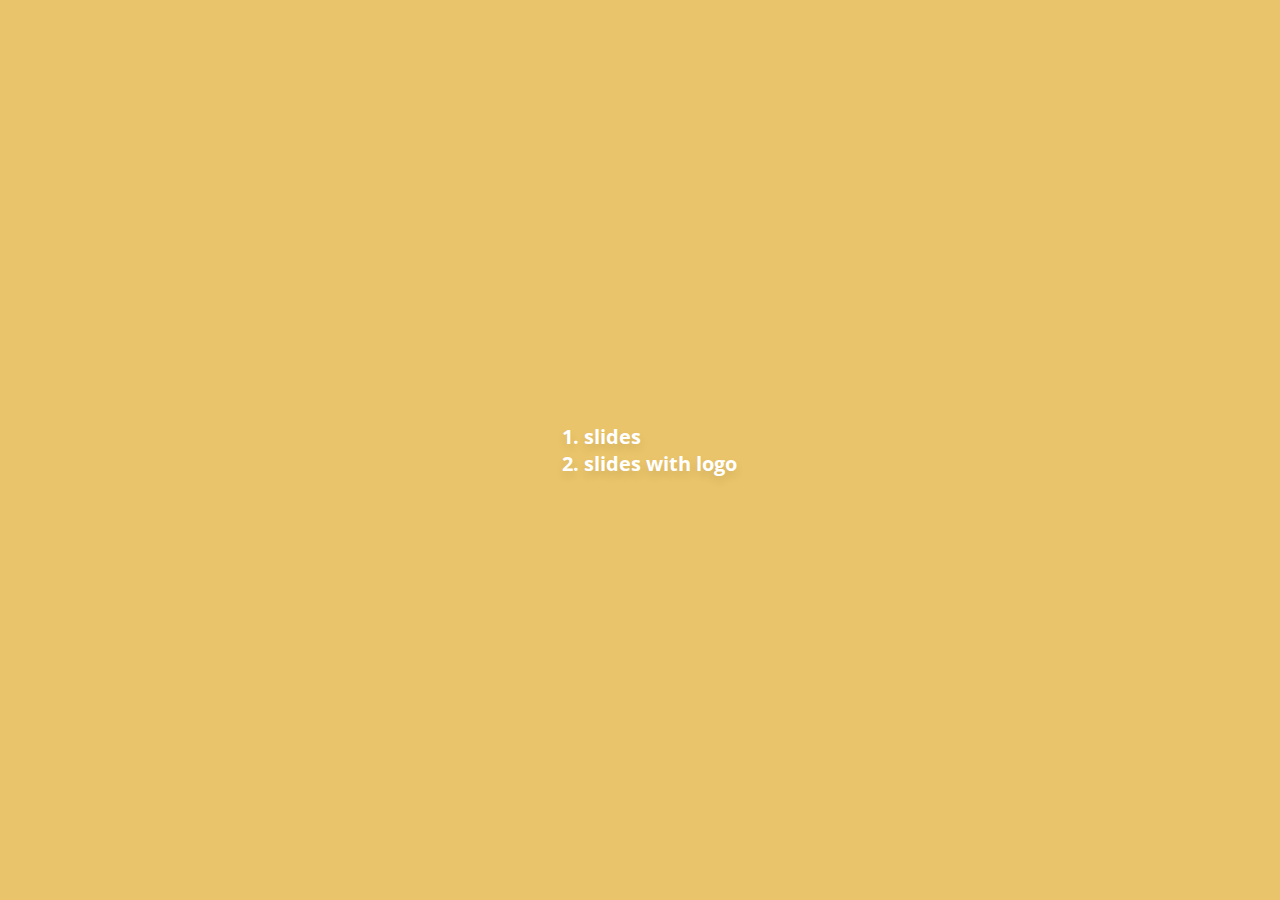
<file: index.html>
<!DOCTYPE html>
<html lang="en">
<head>
  <meta charset="UTF-8">
  <title>index</title>
  <link rel="stylesheet" href="style.css">
</head>
<body class="bg-yellow">
  <div class="list">
    <ol>
      <li><a href="slides/">slides</a></li>
      <li><a href="slides_with_logo/">slides with logo</a></li>
    </ol>
  </div>
</body>
</html>
</file>
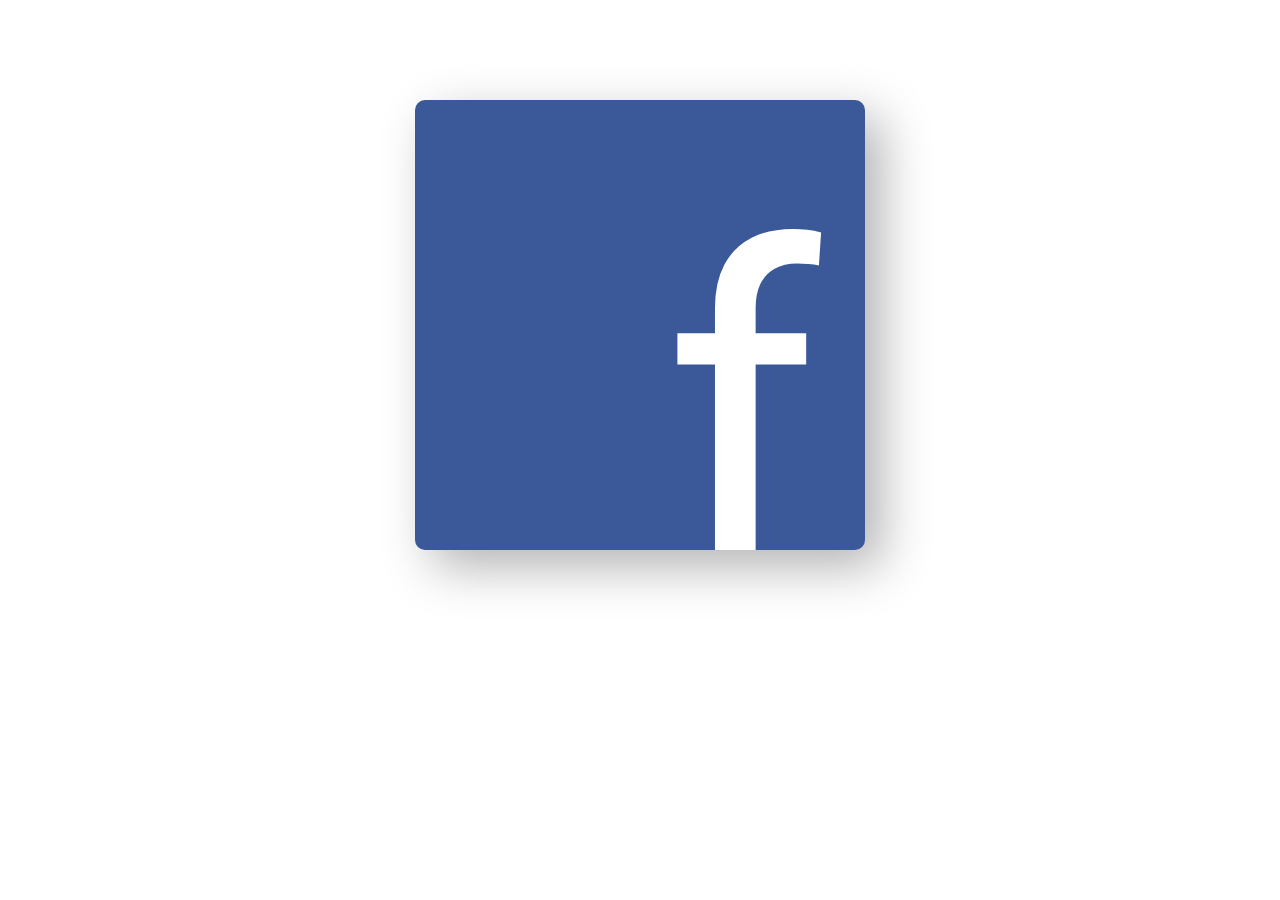
<file: facebook-logo/index.html>
<html>
  <head>
    <meta charset="utf-8">
    <title>Open Component Challlenge</title>
    <link rel="shortcut icon" href="data:image/x-icon;" type="image/x-icon">
    <link href="https://fonts.googleapis.com/css2?family=Roboto:wght@700&display=swap" rel="stylesheet">

    <link rel="stylesheet" href="css/style.css">
  </head>

  <body>
    <div class="container">
      <div class="blue-box">
        <div class="f">
          <p>f</p>
        </div>
      </div>
    </div>
  </body>
</html>
</file>
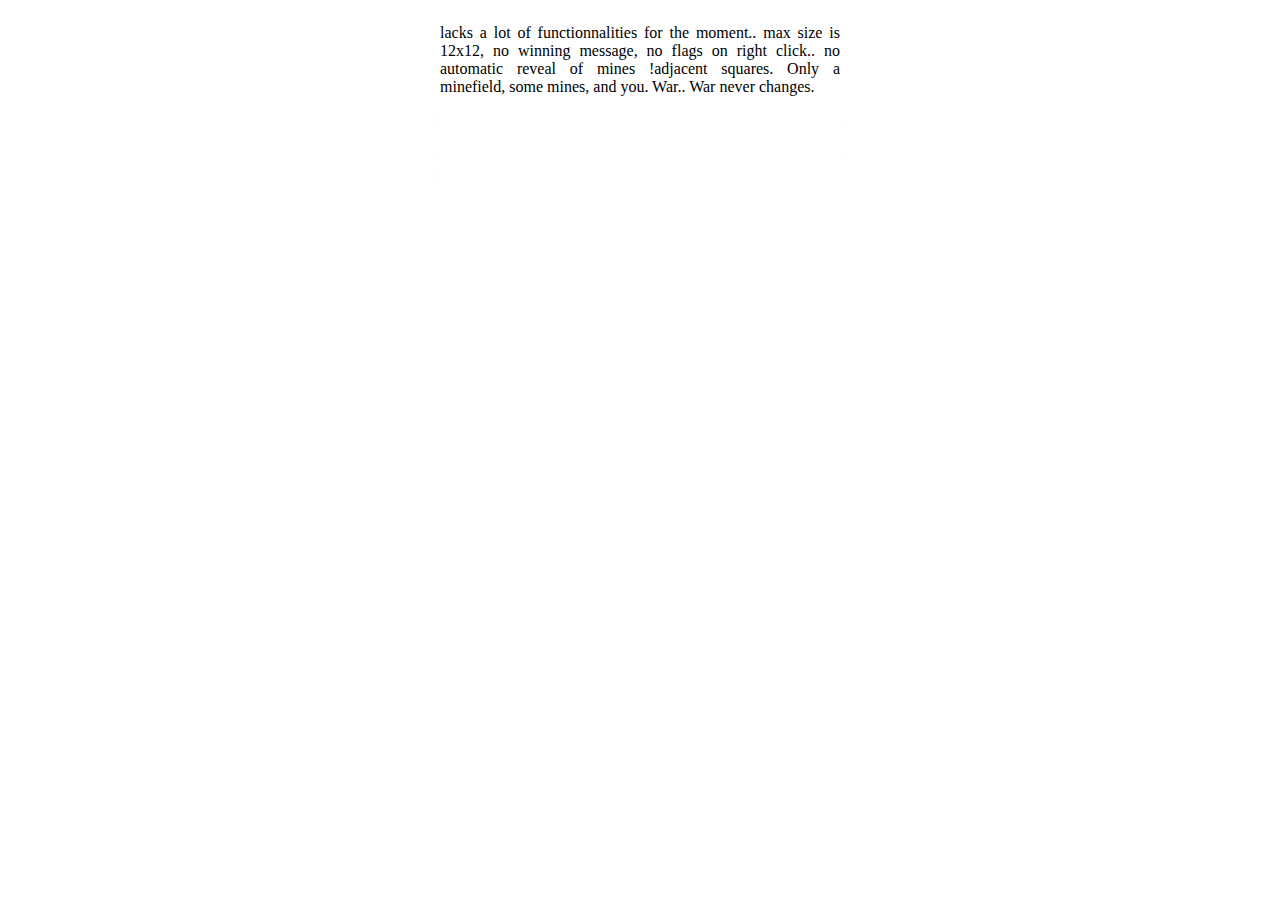
<file: Minesweeper/index.html>
<!DOCTYPE html>
<html lang="en">
<head>
  <meta charset="utf-8">
  <meta http-equiv="X-UA-Compatible" content="IE=edge">
  <meta name="viewport" content="width=device-width, initial-scale=1">
  <title>Minesweeper</title>
  <link rel="shortcut icon" href="data:image/x-icon;" type="image/x-icon">
  <link rel="stylesheet" href="minesweeper.css">
</head>
<body>
  <div class="container">
    <table>
      <tbody id="minesweeper">
        <!-- Dear Student, would you write a bunch of HTML here or generate
             a big array of tiles, or do it via JavaScript? -->
        <tr>
          <td class="unopened"></td>
          <td class="unopened"></td>
          <td class="unopened"></td>
        </tr>
        <tr>
          <td class="unopened"></td>
          <td class="unopened"></td>
          <td class="unopened"></td>
        </tr>
        <tr>
          <td class="unopened"></td>
          <td class="unopened"></td>
          <td class="unopened"></td>
        </tr>
      </tbody>
    </table>
    <div class="notes"><p>lacks a lot of functionnalities for the moment.. max size is 12x12, no winning message, no flags on right click.. no automatic reveal of mines !adjacent squares. Only a minefield, some mines, and you. War.. War never changes.</p></div>
  </div>
  <!-- Including your code -->
  <script type="text/javascript" src="main.js"></script>
</body>
</html>
</file>
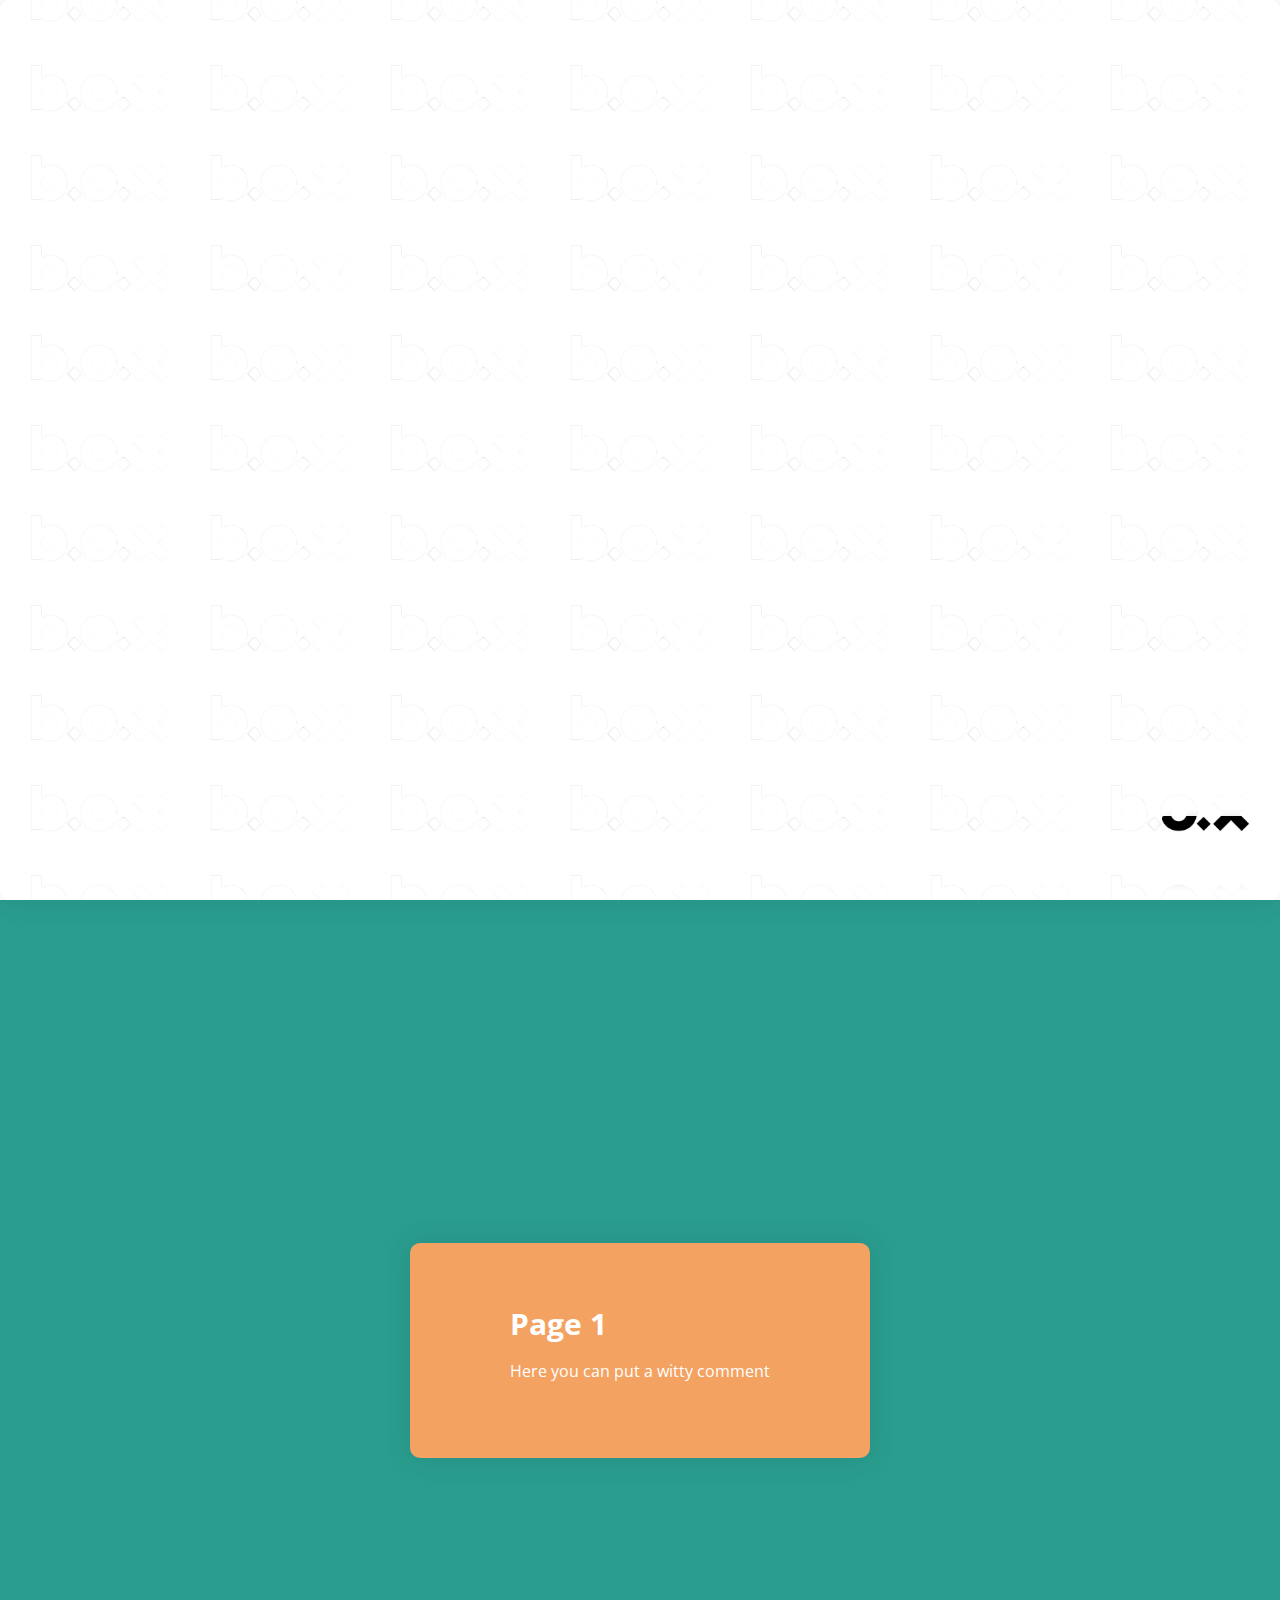
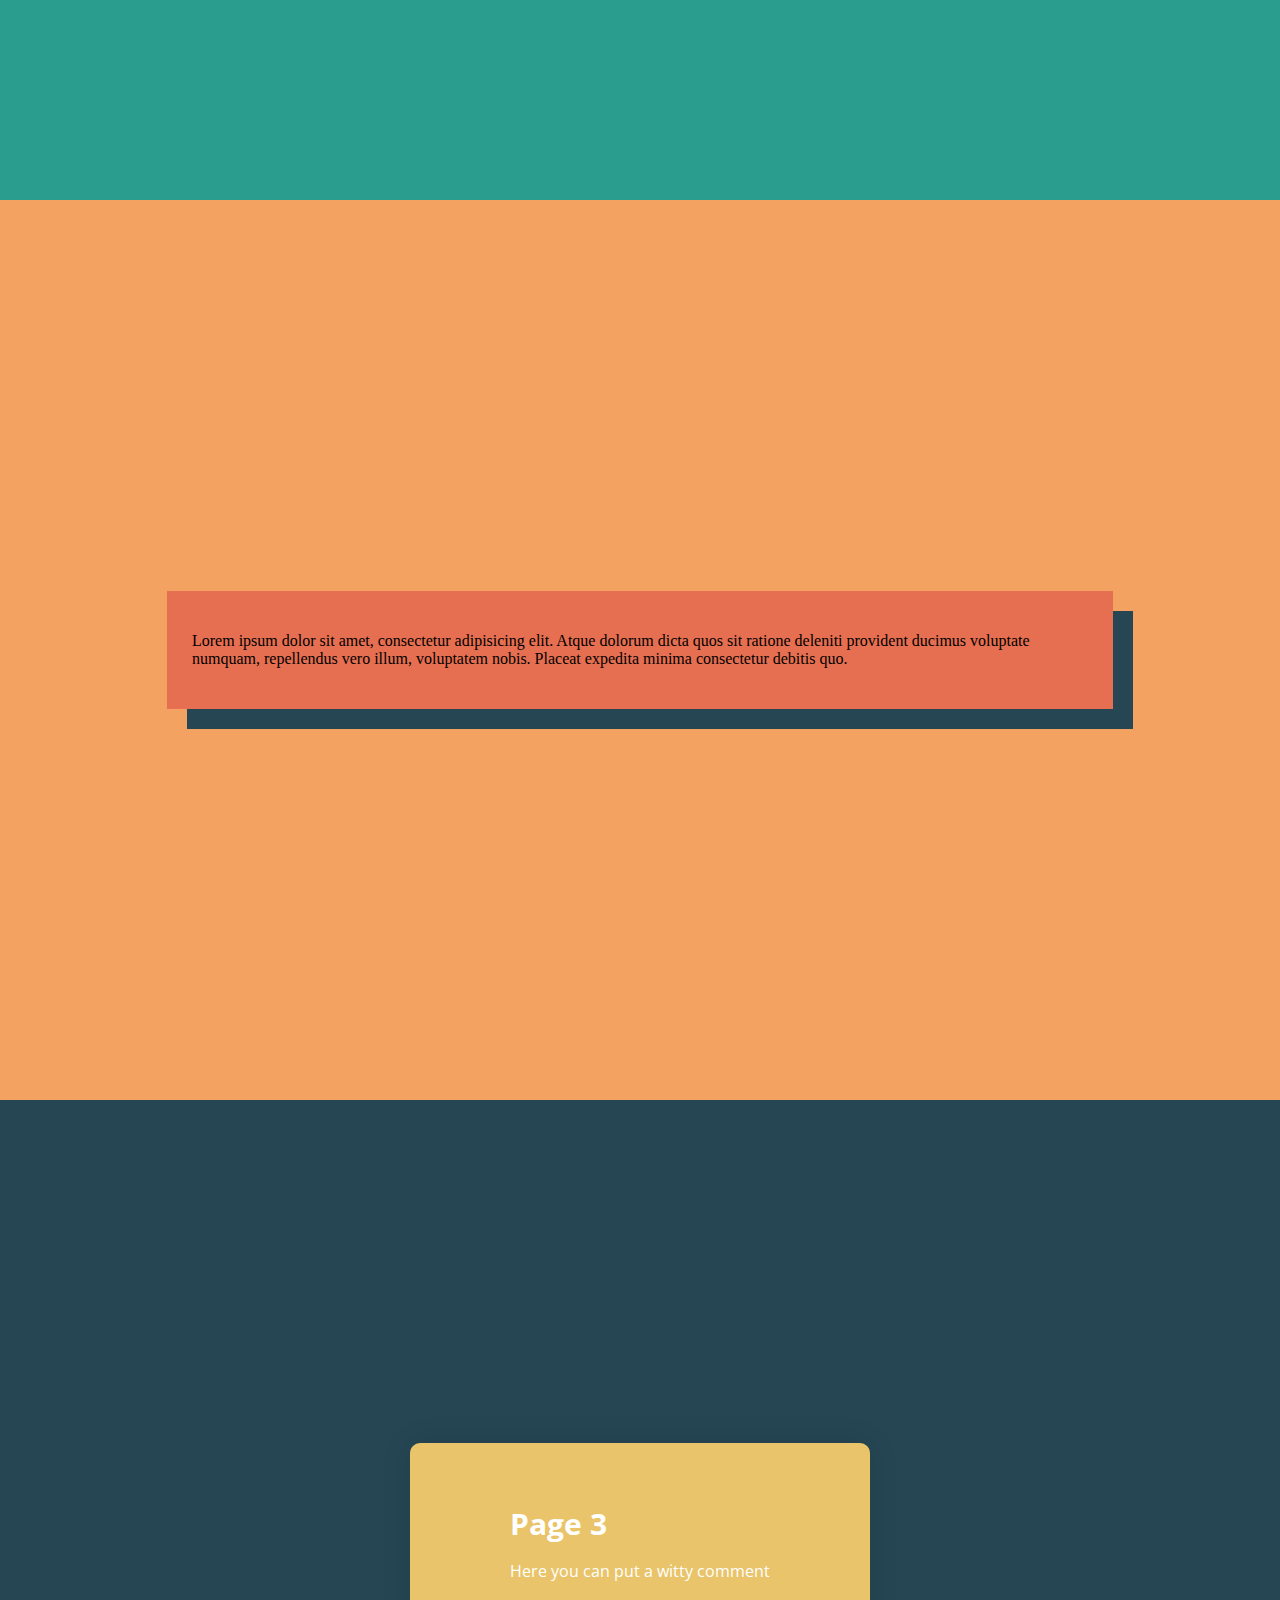
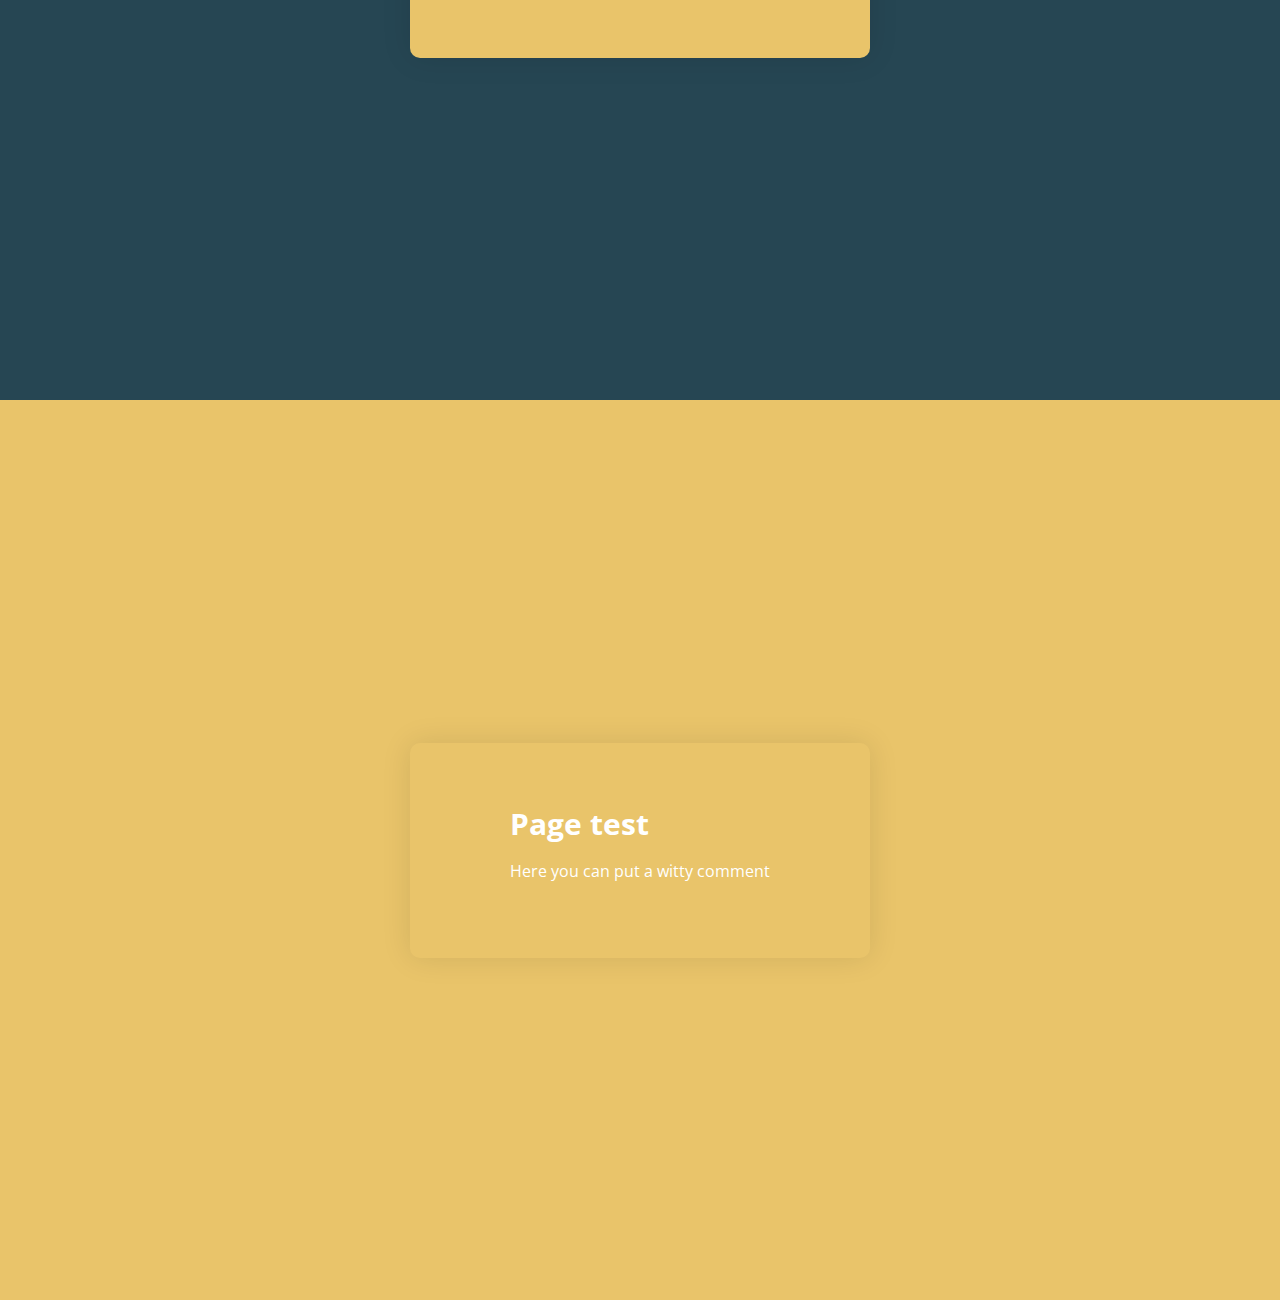
<file: slides_with_logo/index.html>
<!DOCTYPE html>
<html lang="en">
<head>
  <meta charset="UTF-8">
  <title>slides_template</title>
  <link rel="stylesheet" href="css/style.css">
</head>
<body>
  <div class="container">
    <div class="slides">
      <div class="slide">
        <div class="logo bg-black">B.O.X</div>
        <video loop muted autoplay class="fullscreen-bg__video">
          <source src="https://player.vimeo.com/external/386223451.hd.mp4?s=7fe807eb8a750595f2ee605e02ec20b498bc92cd&profile_id=175" type="video/mp4">
        </video>
        <div class="slide-title bg-white" id="general-title">
  <!--         <img src="images/logo_box.jpg" alt="B.O.X"> -->
<!--           <p class="subtitle">Here you can put a whitty comment</p> -->
        </div>
      </div>
      <!-- <div class="banner">
        <div class="container">
          <h1>My copy of medium</h1>
          <p class="description">Lorem ipsum dolor sit amet</p>
        </div>
      </div> -->
      <div class="slide bg-green">
        <div class="slide-title bg-orange">
          <div class="title">Page 1</div>
          <p class="subtitle">Here you can put a witty comment</p>
        </div>
      </div>
      <div class="slide bg-orange">
        <div class="slide-content bg-red">
          <p>Lorem ipsum dolor sit amet, consectetur adipisicing elit. Atque dolorum dicta quos sit ratione deleniti provident ducimus voluptate numquam, repellendus vero illum, voluptatem nobis. Placeat expedita minima consectetur debitis quo.</p>
        </div>
        <!-- <div class="slide-title bg-blue">
          <div class="title">Page 2</div>
          <p class="subtitle">Here you can put a whitty comment</p>
        </div> -->
      </div>
      <div class="slide bg-blue">
        <div class="slide-title bg-yellow">
          <div class="title">Page 3</div>
          <p class="subtitle">Here you can put a witty comment</p>
        </div>
      </div>
      <div class="slide bg-yellow">
        <div class="slide-title test">
          <div class="title">Page test</div>
          <p class="subtitle">Here you can put a witty comment</p>
        </div>
      </div>
    </div>
  </div>

</body>
</html>
</file>
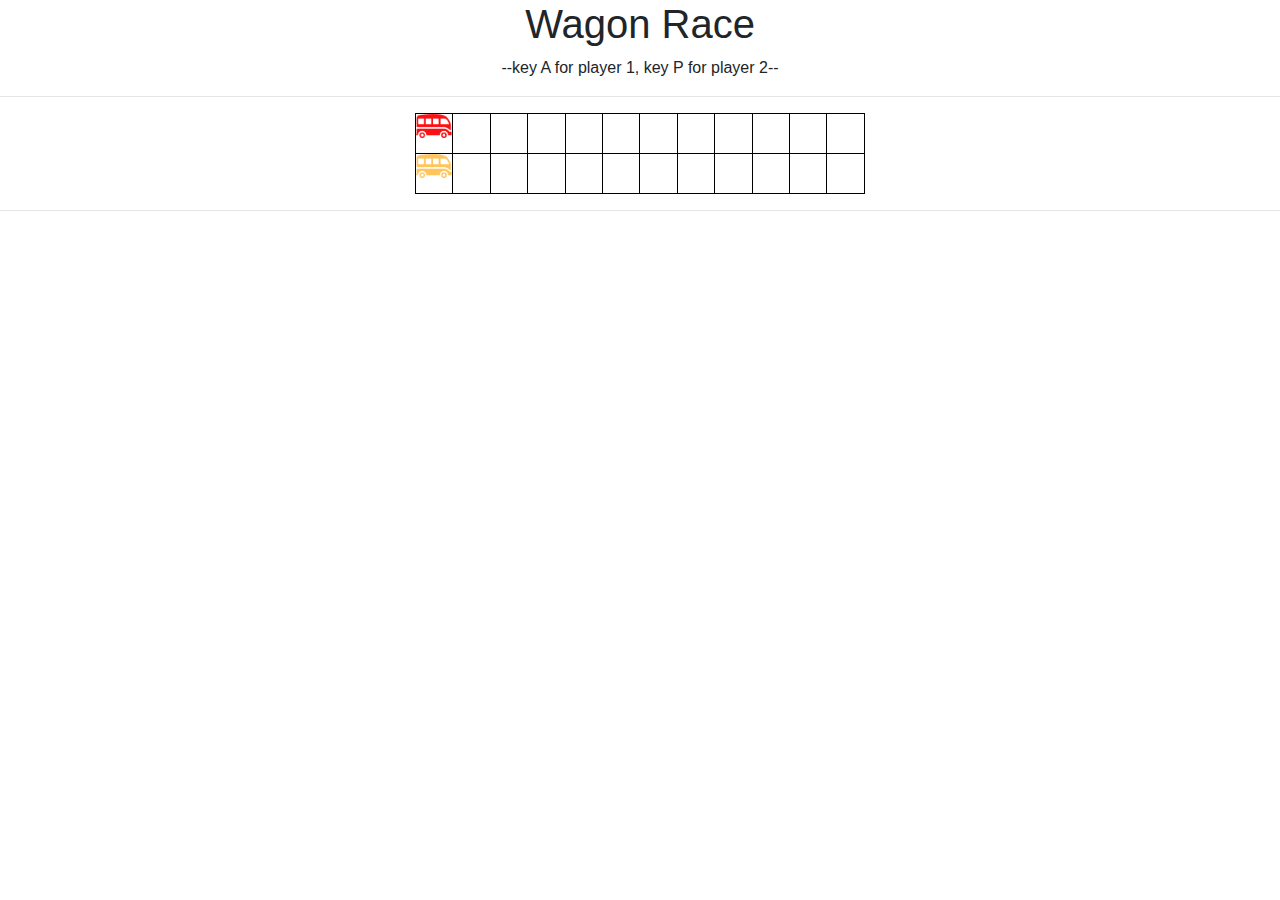
<file: Wagon-Race/index.html>
<!DOCTYPE html>
<html>
  <head>
    <meta charset="utf-8">
    <meta http-equiv="X-UA-Compatible" content="IE=edge">
    <meta name="viewport" content="width=device-width, initial-scale=1">

    <title>Wagon Race 🏎</title>
    <link rel="shortcut icon" href="data:image/x-icon;" type="image/x-icon">

    <link rel="stylesheet" href="https://stackpath.bootstrapcdn.com/bootstrap/4.3.1/css/bootstrap.min.css">
    <link rel="stylesheet" href="style.css">
  </head>
  <body>
    <h1 class="text-center">Wagon Race</h1>
    <p class="text-center">--key A for player 1, key P for player 2--</p>
    <hr>
    <!-- You race HTML code here -->
    <div class="container">
      <table class="racer-table">
        <tr id="player1-race">
          <td class="active"></td>
          <td></td>
          <td></td>
          <td></td>
          <td></td>
          <td></td>
          <td></td>
          <td></td>
          <td></td>
          <td></td>
          <td></td>
          <td></td>
        </tr>
        <tr id="player2-race">
          <td class="active"></td>
          <td></td>
          <td></td>
          <td></td>
          <td></td>
          <td></td>
          <td></td>
          <td></td>
          <td></td>
          <td></td>
          <td></td>
          <td></td>
        </tr>
      </table>
    </div>
    <hr>

    <script src="main.js"></script>
  </body>
</html>
</file>
<file: style.css>
@import url('https://fonts.googleapis.com/css2?family=Open+Sans:wght@300;400;700&display=swap');

body {
  margin: 0;
  display: flex;
  align-items: center;
  justify-content: center;
  height: 100vh;
  width: 100vw;
  color: white;
  font-family: 'Open Sans', sans-serif;
}

a {
  text-decoration: none;
}

.bg-green {
  background-color: #2a9d8f;
}

.bg-yellow {
  background-color: #e9c46a;
}

.bg-orange {
  background-color: #f4a261;
}

.bg-blue {
  background-color: #264653;
}

.bg-red {
  background-color: #e76f51;
}

.bg-black {
  background-color: #000;
}

.bg-white {
  background-color: #fff;
}

.list a {
  color: white;
  font-family: 'Open Sans', sans-serif;
}

.list {
  padding: 20px;
  font-size: 20px;
  font-weight: 700;
  text-shadow: 0px 5px 10px rgba(0,0,0,0.1);
}
</file>
<file: Minesweeper/minesweeper.css>
/* CSS classes you can use on your table td to display the relevant tile */
td.unopened {
  background: url('img/unopened.svg');
  cursor: pointer;
}
td.opened {
  background: url('img/opened.svg');
}
td.flagged {
  background: url('img/flag.svg');
}
td.question {
  background: url('img/question.svg');
}
td.mine {
  background: url('img/mine.png');!important
}
td.mine-neighbour-1 {
  background: url('img/1.svg');
}
td.mine-neighbour-2 {
  background: url('img/2.svg');
}
td.mine-neighbour-3 {
  background: url('img/3.svg');
}
td.mine-neighbour-4 {
  background: url('img/4.svg');
}
td.mine-neighbour-5 {
  background: url('img/5.svg');
}
td.mine-neighbour-6 {
  background: url('img/6.svg');
}
td.mine-neighbour-7 {
  background: url('img/7.svg');
}
td.mine-neighbour-8 {
  background: url('img/8.svg');
}

/* Positioning the Minesweep table and make sure the cells are square */
table #minesweeper {
  margin: auto;
  margin-top: 3em;
  border: 1px solid #999;
  border-collapse: collapse;
}
table #minesweeper td {
  width: 24px;
  height: 24px;
  background-size: cover;
}

table {
  margin: 0 auto;
}

.container {
  width: 400px;
  margin: 0 auto;
  text-align: justify;
}
</file>
<file: slides_with_logo/css/style.css>
/*import google fonts*/
@import url('https://fonts.googleapis.com/css2?family=Open+Sans:wght@300;400;700&display=swap');

body {
  margin: 0;
}

.bg-green {
  background-color: #2a9d8f;
}

.bg-yellow {
  background-color: #e9c46a;
}

.bg-orange {
  background-color: #f4a261;
}

.bg-blue {
  background-color: #264653;
}

.bg-red {
  background-color: #e76f51;
}

.bg-black {
  background-color: #000;
}

.bg-white {
  background-color: #fff;
}

.slides {
  overflow-y: scroll;
  scroll-behavior: smooth;
}

.slide {
  height: 100vh;
  width: 100vw;
  display: flex;
  flex-direction: column;
  justify-content: center;
  align-items: center;
 /* box-shadow: 0 30px 40px rgba(0,0,0,.1);
  border-style:solid;
  border-image:linear-gradient(red, transparent) 1;
  border-bottom:0;";*/
}

.slide-title {
  color: white;
  font-family: 'Open Sans', sans-serif;
  padding: 60px 100px;
  border-radius: 10px;
  box-shadow: 0px 0px 30px rgba(0,0,0,0.1);
  margin: 20px;
}

.title {
  font-weight: 700;
  font-size: 30px;
}

.fullscreen-bg__video {
    position: absolute;
    width: 100%;
    height: 100%;
    z-index: 1;
    object-fit: cover;
}

#general-title {
  /*mix-blend-mode: plus-lighter;*/
  color: black;
  background: url("../images/logo_box_scope_alpha.png");
  background-position: center;
  background-size: 20vh;
  height: 100vh;
  width: 100vw;
  padding: 0;
  z-index: 10;
  margin: 0;
}

.logo {
  right: 20px;
  position: fixed;
  bottom: 20px;
  color: white;
  font-family: 'Open Sans', sans-serif;
  font-weight: 700;
  padding: 15px;
  mix-blend-mode: plus-darker;
  font-size: 25px;
  border-radius: 2px;
  box-shadow: 2px 2px 10px rgba(0,0,0,0.2);
}

.slide-content {
  max-width: 70vw;
  padding: 25px;
/*  border-radius: 20px;*/
  box-shadow: 20px 20px 0 #264653;
}

/*#general-title .title {
  text-align: center;
  font-size: 10vh;
  font-size: 120px;
}*/
</file>
<file: Wagon-Race/style.css>
/* Your board style here */
.container {
  width: 480px;
}

.racer-table td {
  height: 40px;
  width: 40px;
  border: 1px solid black;
}
.racer-table td.active {
  background-repeat: no-repeat;
  background-size: 100%;
}
#player1-race td.active {
  background-image: url("images/player_1.png");
}
#player2-race td.active {
  background-image: url("images/player_2.png");
}
</file>
<file: facebook-logo/css/style.css>
/* Fonts */
@import url("http://fonts.googleapis.com/css?family=Open+Sans:400,300,700");
@import url("https://use.fontawesome.com/releases/v5.0.10/css/all.css");

/* Components */
/* @import url("components/name_of_component.css"); */


body {
  margin: 0;
  margin-bottom: 100px;
  font-family: "Open Sans", "Helvetica", "sans-serif";
}
.text-center {
  text-align: center;
}
.container {
/*  max-width: 200px;
  margin: 200px auto;*/
  max-width: 50vh;
  margin: 100px auto;
}

.blue-box {
  width: 50vh;
  height: 50vh;
/*  width: 200px;
  height: 200px;*/
  background-color: #3b5998;
  border-radius: 10px;
  box-shadow: 17px 17px 50px rgba(0,0,0,0.3);
  position: relative;
  overflow: hidden;
}

.f {
  position: absolute;
  font-family: 'Roboto', sans-serif;
  color: white;
/*  font-size: 220px;
  right: 16px;
  bottom: -65px;*/
  font-size: 50vh;
  right: 5vh;
  top: 6vh;
}

.f p {
  margin: 0;
}
</file>
